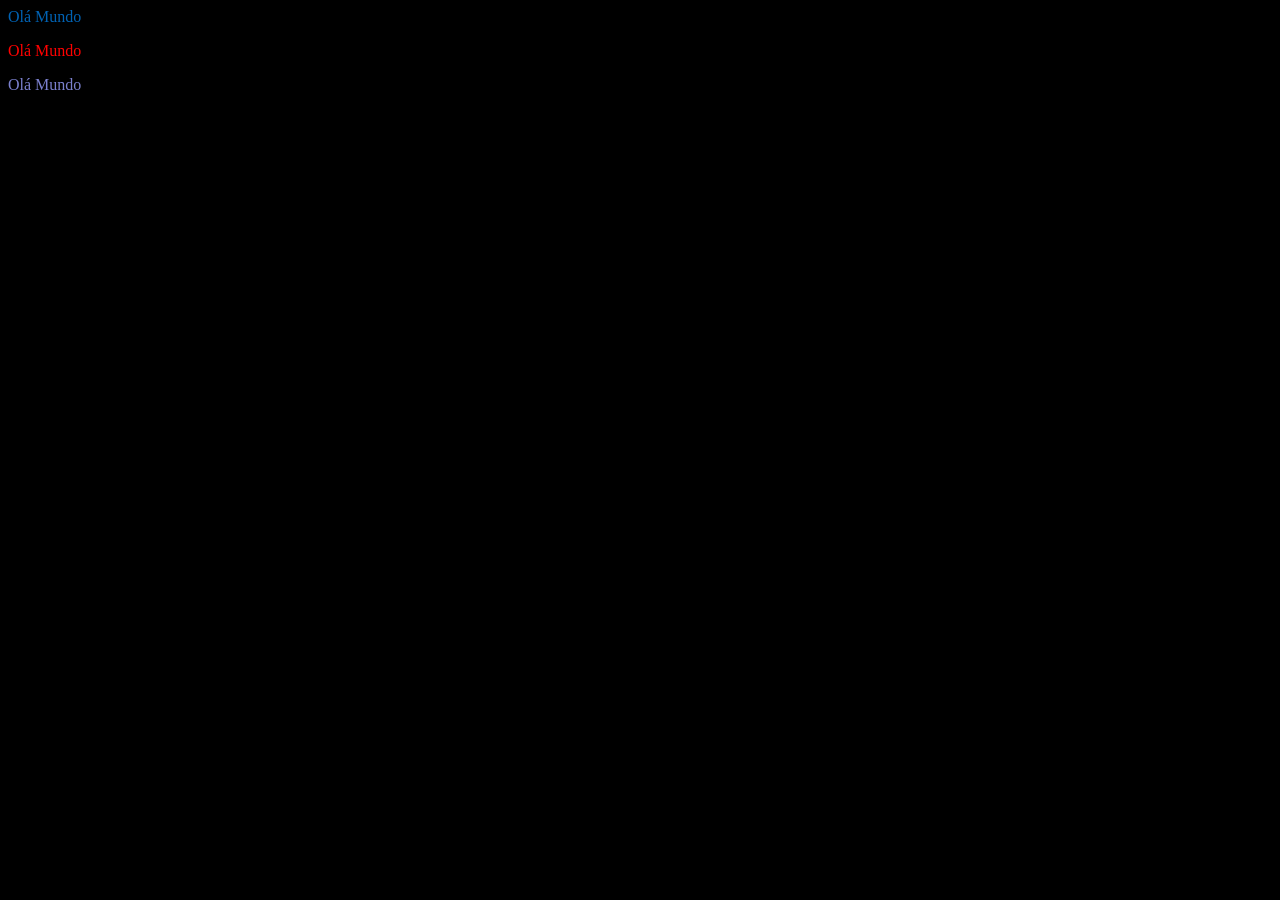
<file: 3formasCSS/index.html>
<!DOCTYPE html>
<html lang="en">
<head>
    <meta charset="UTF-8">
    <meta name="viewport" content="width=device-width, initial-scale=1.0">
    <link rel="stylesheet" href="style.css">
    <link rel="shortcut icon" href="favicon.ico" type="image/x-icon">
    <title>Inserindo CSS</title>
    <style>
        .forma2 {
            color: #0062b3;
            margin: 0px;
        }
    </style>
</head>
<body>

<!--A primeira forma seria inserindo uma class/id e colocar no <style> dentro do head-->    
    <p class="forma2">Olá Mundo</p>

<!--A segunda forma seria aplicar diretamente o estilo no elemento-->
    <p style="color:#ff0000; ">Olá Mundo</h1>

<!--A terceira forma seria incluir no head o link do css e depois incluir o .form3 no arquivo style.css-->
    <p class="forma3">Olá Mundo</p>

</body>
</html>
</file>
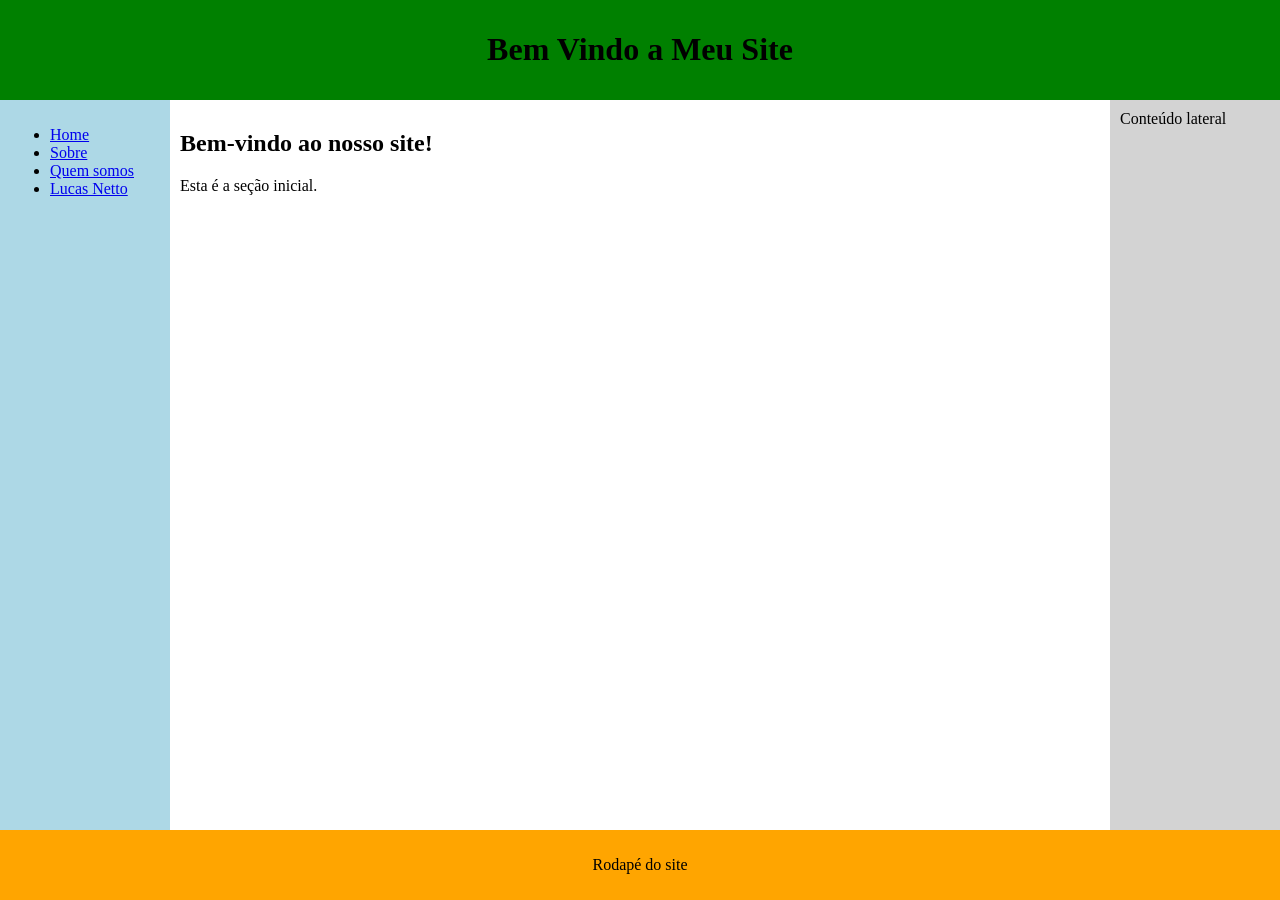
<file: OrganizaçãoCSS/index.html>
<!DOCTYPE html>
<html lang="pt-br">
<head>
<meta charset="UTF-8">
<title></title>
<style>
body {
    margin: 0;
    display: flex;
    flex-direction: column;
    min-height: 100vh;
}

header {
    background-color: green;
    text-align: center;
    padding: 10px;
}

.container {
    display: flex;
    flex: 1;
}

nav {
    background-color: lightblue;
    width: 150px;
    padding: 10px;
}

main {
    flex: 1;
    background-color: white;
    padding: 10px;
}

aside {
    width: 150px;
    background-color: lightgray;
    padding: 10px;
}

footer {
    background-color: orange;
    text-align: center;
    padding: 10px;
}
</style>
</head>

<body>

<header>
    <h1>Bem Vindo a Meu Site</h1>
</header>

<div class="container">
    <nav>
        <ul>
            <li><a href="#home">Home</a></li>
            <li><a href="#sobre">Sobre</a></li>
            <li><a href="#somos">Quem somos</a></li>
            <li><a href="#lucasnetto">Lucas Netto</a></li>
        </ul>
    </nav>

    <main>
        <section id="home">
            <h2>Bem-vindo ao nosso site!</h2>
            <p>Esta é a seção inicial.</p>
        </section>
    </main>

    <aside>
        Conteúdo lateral
    </aside>
</div>

<footer>
    <p>Rodapé do site</p>
</footer>

</body>
</html>
</file>
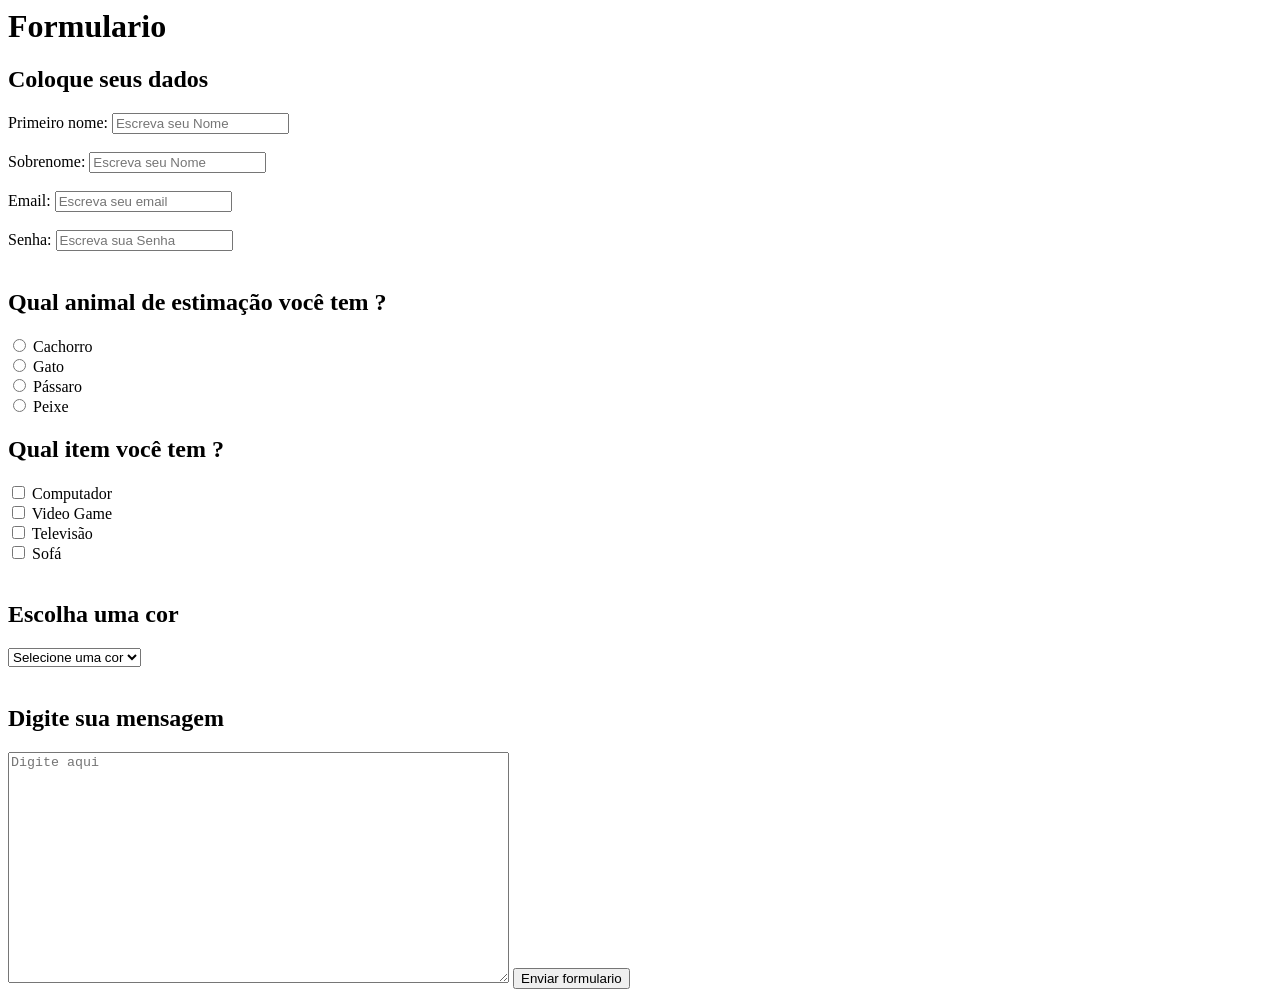
<file: siteBase/sites/formulario.html>
<html>
<head><title>Formulario</title>
</head>
    <body><p><h1>Formulario</h1></p>
    <form ><h2>Coloque seus dados</h2>
		<label for="pname">Primeiro nome:	
		</label>
		<input type="text" id="pname" placeholder="Escreva seu Nome" required><br>
<br>
		<label for="sname">Sobrenome:
		</label>
        <input type="text" id="sname" placeholder="Escreva seu Nome"required><br>
<br>
		<label for="email">Email:
		</label>
        <input type="email" id="email" placeholder="Escreva seu email"required><br>		
<br>
		<label for="senha">Senha:
		</label>
        <input type="password" id="senha" placeholder="Escreva sua Senha"required><br>		
<br>
		<h2>Qual animal de estimação você tem ?</h2>
		<input type="radio" id="dog"  name="animal" value="cachorro">
		<label for="dog">Cachorro</label>
<br>
		<input type="radio" id="cat"  name="animal" value="gato">
		<label for="cat">Gato</label>
<br>
		<input type="radio" id="bird"  name="animal" value="passaro">
		<label for="bird">Pássaro</label>
<br>
		<input type="radio" id="fish"  name="animal" value="peixe">
		<label for="fish">Peixe</label>
<br>
		<h2>Qual item você tem ?</h2>
		<input type="checkbox" id="item1"  name="item1" value="PC">
		<label for="PC">Computador</label>
<br>
		<input type="checkbox" id="item2"  name="item2" value="Videogame">
		<label for="videogame">Video Game</label>
<br>
		<input type="checkbox" id="item3"  name="item3" value="tv">
		<label for="tv">Televisão</label>
<br>
		<input type="checkbox" id="item4"  name="item4" value="sofá">
		<label for="sofá">Sofá</label><br>
<br>
		<h2>Escolha uma cor</h2>
		<select>
			<option selected disabled value="">Selecione uma cor
			</option>
			<option value="red">Vermelho
			</option>
			<option value="blue">Azul
			</option>
			<option value="green">Verde
			</option>
			<option value="yellow">Amerelo
			</option>
		</select><br>
<br>
		<h2>Digite sua mensagem</h2>
		<textarea rows="15" cols="60" name="mensagem" placeholder="Digite aqui" ></textarea>

<Input type="submit" value="Enviar formulario">
	</form>
    </body>
</html>
</file>
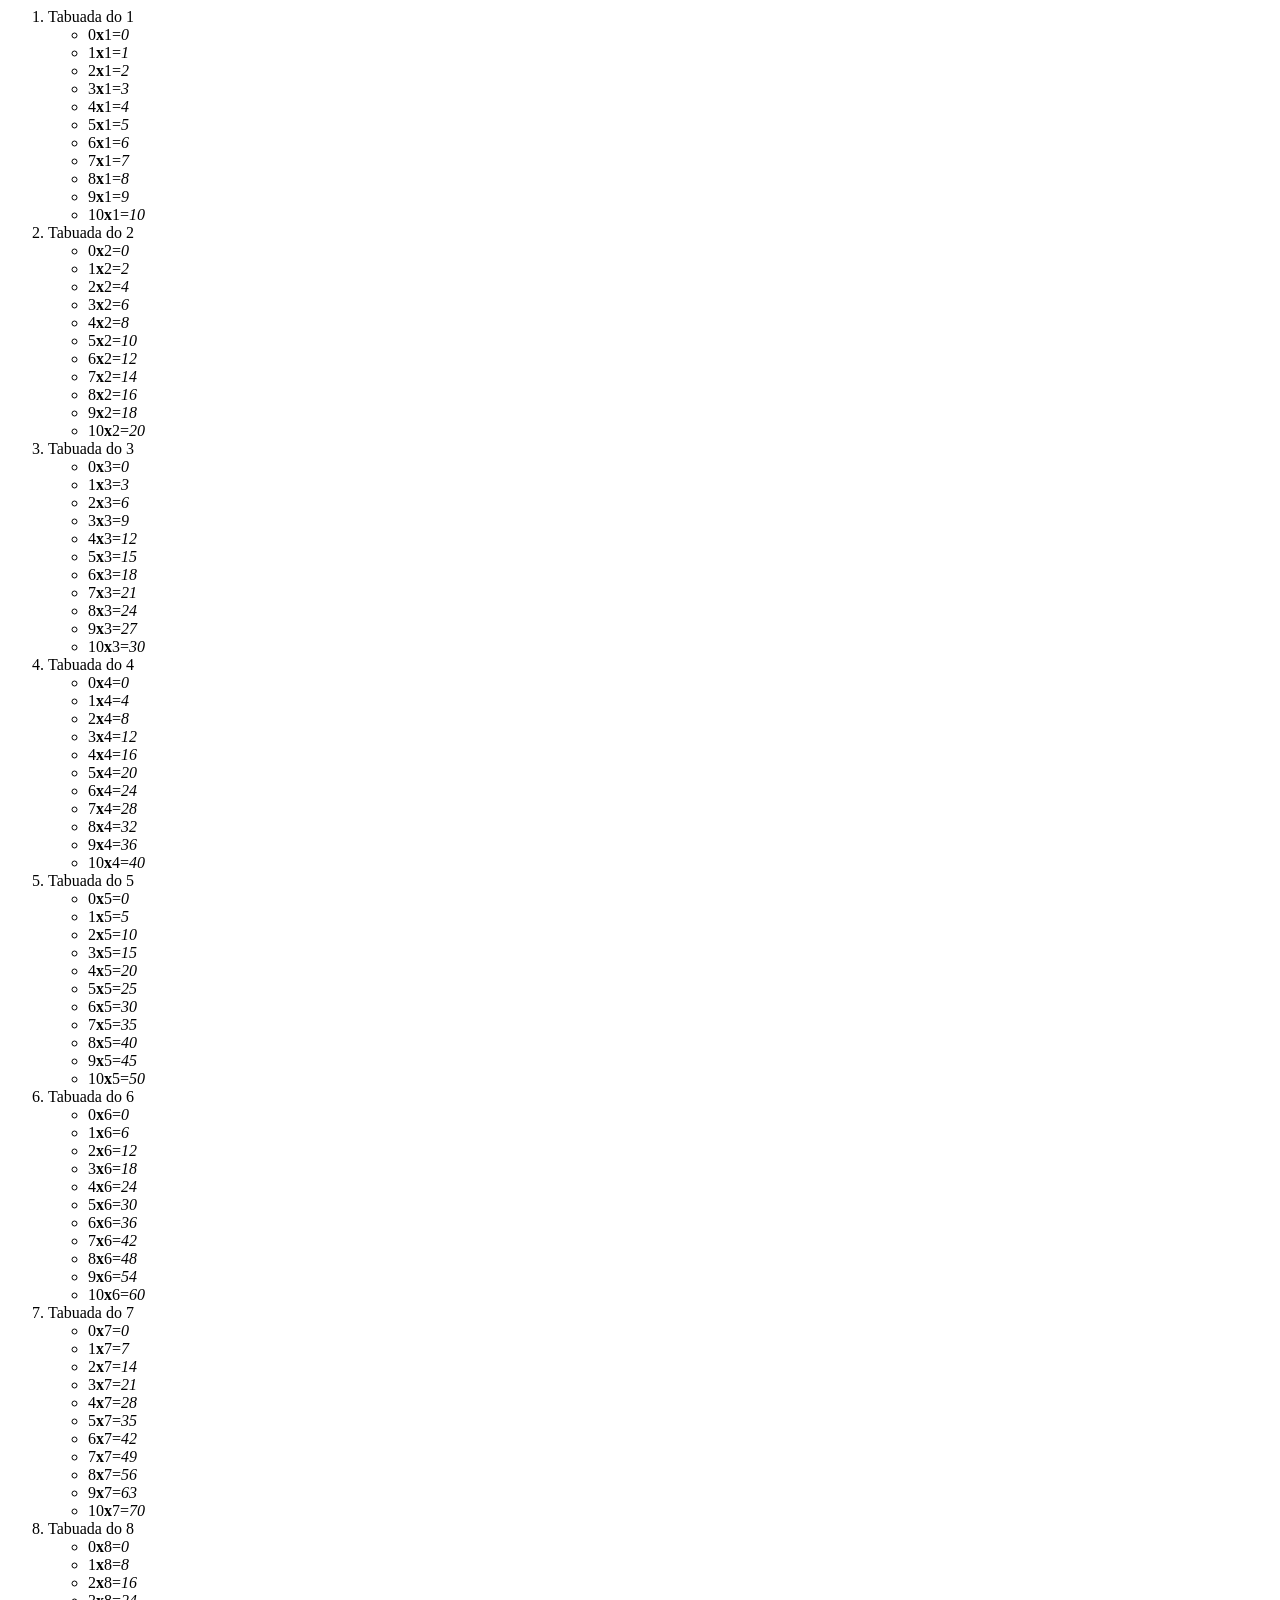
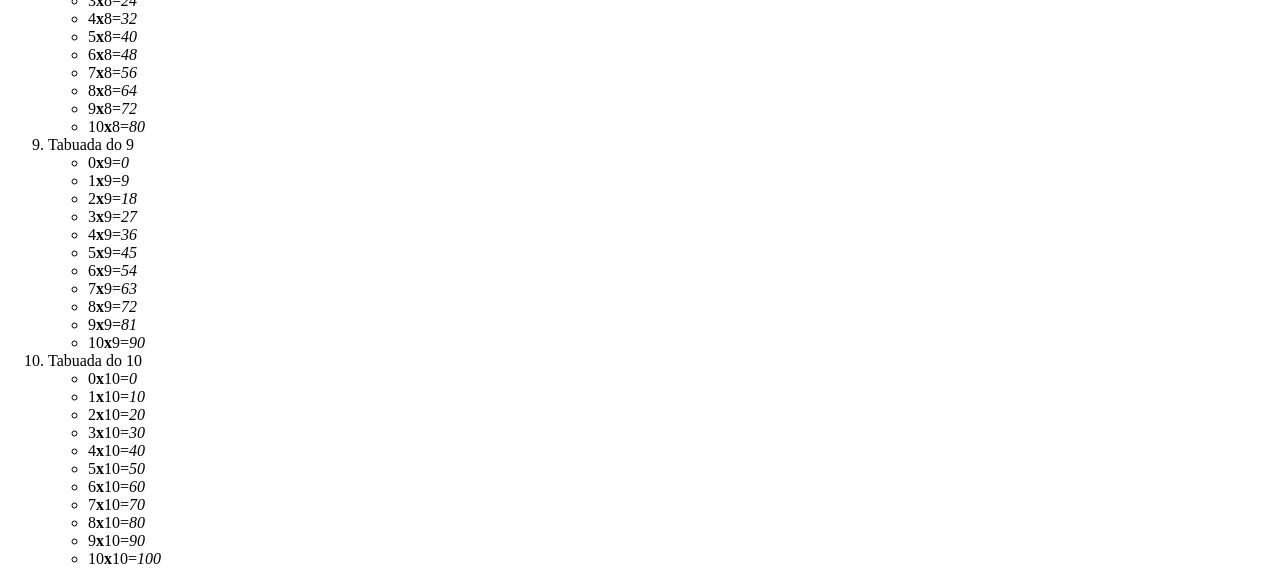
<file: siteBase/sites/Tabuada.html>
<html>

<head>

<meta charset="UTF-8">

<title>Natan Ledo Alves Machado 1ºD</title>

</head>

<body>

<OL><LI>Tabuada do 1</LI><UL>


<LI>0<strong>x</strong>1=<em>0</em></LI>

<LI>1<strong>x</strong>1=<em>1</em></LI>

<LI>2<strong>x</strong>1=<em>2</em></LI>

<LI>3<strong>x</strong>1=<em>3</em></LI>

<LI>4<strong>x</strong>1=<em>4</em></LI>

<LI>5<strong>x</strong>1=<em>5</em></LI>

<LI>6<strong>x</strong>1=<em>6</em></LI>

<LI>7<strong>x</strong>1=<em>7</em></LI>

<LI>8<strong>x</strong>1=<em>8</em></LI>

<LI>9<strong>x</strong>1=<em>9</em></LI>

<LI>10<strong>x</strong>1=<em>10</em></LI>


</UL>

<LI>Tabuada do 2</LI><UL>


<LI>0<strong>x</strong>2=<em>0</em></LI>

<LI>1<strong>x</strong>2=<em>2</em></LI>

<LI>2<strong>x</strong>2=<em>4</em></LI>

<LI>3<strong>x</strong>2=<em>6</em></LI>

<LI>4<strong>x</strong>2=<em>8</em></LI>

<LI>5<strong>x</strong>2=<em>10</em></LI>

<LI>6<strong>x</strong>2=<em>12</em></LI>

<LI>7<strong>x</strong>2=<em>14</em></LI>

<LI>8<strong>x</strong>2=<em>16</em></LI>

<LI>9<strong>x</strong>2=<em>18</em></LI>

<LI>10<strong>x</strong>2=<em>20</em></LI>


</UL>

<LI>Tabuada do 3</LI><UL>


<LI>0<strong>x</strong>3=<em>0</em></LI>

<LI>1<strong>x</strong>3=<em>3</em></LI>

<LI>2<strong>x</strong>3=<em>6</em></LI>

<LI>3<strong>x</strong>3=<em>9</em></LI>

<LI>4<strong>x</strong>3=<em>12</em></LI>

<LI>5<strong>x</strong>3=<em>15</em></LI>

<LI>6<strong>x</strong>3=<em>18</em></LI>

<LI>7<strong>x</strong>3=<em>21</em></LI>

<LI>8<strong>x</strong>3=<em>24</em></LI>

<LI>9<strong>x</strong>3=<em>27</em></LI>

<LI>10<strong>x</strong>3=<em>30</em></LI>


</UL>

<LI>Tabuada do 4</LI><UL>


<LI>0<strong>x</strong>4=<em>0</em></LI>

<LI>1<strong>x</strong>4=<em>4</em></LI>

<LI>2<strong>x</strong>4=<em>8</em></LI>

<LI>3<strong>x</strong>4=<em>12</em></LI>

<LI>4<strong>x</strong>4=<em>16</em></LI>

<LI>5<strong>x</strong>4=<em>20</em></LI>

<LI>6<strong>x</strong>4=<em>24</em></LI>

<LI>7<strong>x</strong>4=<em>28</em></LI>

<LI>8<strong>x</strong>4=<em>32</em></LI>

<LI>9<strong>x</strong>4=<em>36</em></LI>

<LI>10<strong>x</strong>4=<em>40</em></LI>


</UL><LI>Tabuada do 5</LI><UL>


<LI>0<strong>x</strong>5=<em>0</em></LI>

<LI>1<strong>x</strong>5=<em>5</em></LI>

<LI>2<strong>x</strong>5=<em>10</em></LI>

<LI>3<strong>x</strong>5=<em>15</em></LI>

<LI>4<strong>x</strong>5=<em>20</em></LI>

<LI>5<strong>x</strong>5=<em>25</em></LI>

<LI>6<strong>x</strong>5=<em>30</em></LI>

<LI>7<strong>x</strong>5=<em>35</em></LI>

<LI>8<strong>x</strong>5=<em>40</em></LI>

<LI>9<strong>x</strong>5=<em>45</em></LI>

<LI>10<strong>x</strong>5=<em>50</em></LI>


</UL>

<LI>Tabuada do 6</LI><UL>


<LI>0<strong>x</strong>6=<em>0</em></LI>

<LI>1<strong>x</strong>6=<em>6</em></LI>

<LI>2<strong>x</strong>6=<em>12</em></LI>

<LI>3<strong>x</strong>6=<em>18</em></LI>

<LI>4<strong>x</strong>6=<em>24</em></LI>

<LI>5<strong>x</strong>6=<em>30</em></LI>

<LI>6<strong>x</strong>6=<em>36</em></LI>

<LI>7<strong>x</strong>6=<em>42</em></LI>

<LI>8<strong>x</strong>6=<em>48</em></LI>

<LI>9<strong>x</strong>6=<em>54</em></LI>

<LI>10<strong>x</strong>6=<em>60</em></LI>


</UL>

<LI>Tabuada do 7</LI><UL>


<LI>0<strong>x</strong>7=<em>0</em></LI>

<LI>1<strong>x</strong>7=<em>7</em></LI>

<LI>2<strong>x</strong>7=<em>14</em></LI>

<LI>3<strong>x</strong>7=<em>21</em></LI>

<LI>4<strong>x</strong>7=<em>28</em></LI>

<LI>5<strong>x</strong>7=<em>35</em></LI>

<LI>6<strong>x</strong>7=<em>42</em></LI>

<LI>7<strong>x</strong>7=<em>49</em></LI>

<LI>8<strong>x</strong>7=<em>56</em></LI>

<LI>9<strong>x</strong>7=<em>63</em></LI>

<LI>10<strong>x</strong>7=<em>70</em></LI>


</UL>

<LI>Tabuada do 8</LI><UL>


<LI>0<strong>x</strong>8=<em>0</em></LI>

<LI>1<strong>x</strong>8=<em>8</em></LI>

<LI>2<strong>x</strong>8=<em>16</em></LI>

<LI>3<strong>x</strong>8=<em>24</em></LI>

<LI>4<strong>x</strong>8=<em>32</em></LI>

<LI>5<strong>x</strong>8=<em>40</em></LI>

<LI>6<strong>x</strong>8=<em>48</em></LI>

<LI>7<strong>x</strong>8=<em>56</em></LI>

<LI>8<strong>x</strong>8=<em>64</em></LI>

<LI>9<strong>x</strong>8=<em>72</em></LI>

<LI>10<strong>x</strong>8=<em>80</em></LI>
</UL>

<LI>Tabuada do 9</LI><UL>


<LI>0<strong>x</strong>9=<em>0</em></LI>

<LI>1<strong>x</strong>9=<em>9</em></LI>

<LI>2<strong>x</strong>9=<em>18</em></LI>

<LI>3<strong>x</strong>9=<em>27</em></LI>

<LI>4<strong>x</strong>9=<em>36</em></LI>

<LI>5<strong>x</strong>9=<em>45</em></LI>

<LI>6<strong>x</strong>9=<em>54</em></LI>

<LI>7<strong>x</strong>9=<em>63</em></LI>

<LI>8<strong>x</strong>9=<em>72</em></LI>

<LI>9<strong>x</strong>9=<em>81</em></LI>

<LI>10<strong>x</strong>9=<em>90</em></LI>


</UL>

<LI>Tabuada do 10</LI><UL>


<LI>0<strong>x</strong>10=<em>0</em></LI>

<LI>1<strong>x</strong>10=<em>10</em></LI>

<LI>2<strong>x</strong>10=<em>20</em></LI>

<LI>3<strong>x</strong>10=<em>30</em></LI>

<LI>4<strong>x</strong>10=<em>40</em></LI>

<LI>5<strong>x</strong>10=<em>50</em></LI>

<LI>6<strong>x</strong>10=<em>60</em></LI>

<LI>7<strong>x</strong>10=<em>70</em></LI>

<LI>8<strong>x</strong>10=<em>80</em></LI>

<LI>9<strong>x</strong>10=<em>90</em></LI>

<LI>10<strong>x</strong>10=<em>100</em></LI>


</UL></OL>


</body>

<html>
</file>
<file: 3formasCSS/style.css>
.forma3 {
    color: rgb(123, 128, 206);
    margin: 0px;
    border: 1px;
}

body {
    background-color: black;
}
</file>
